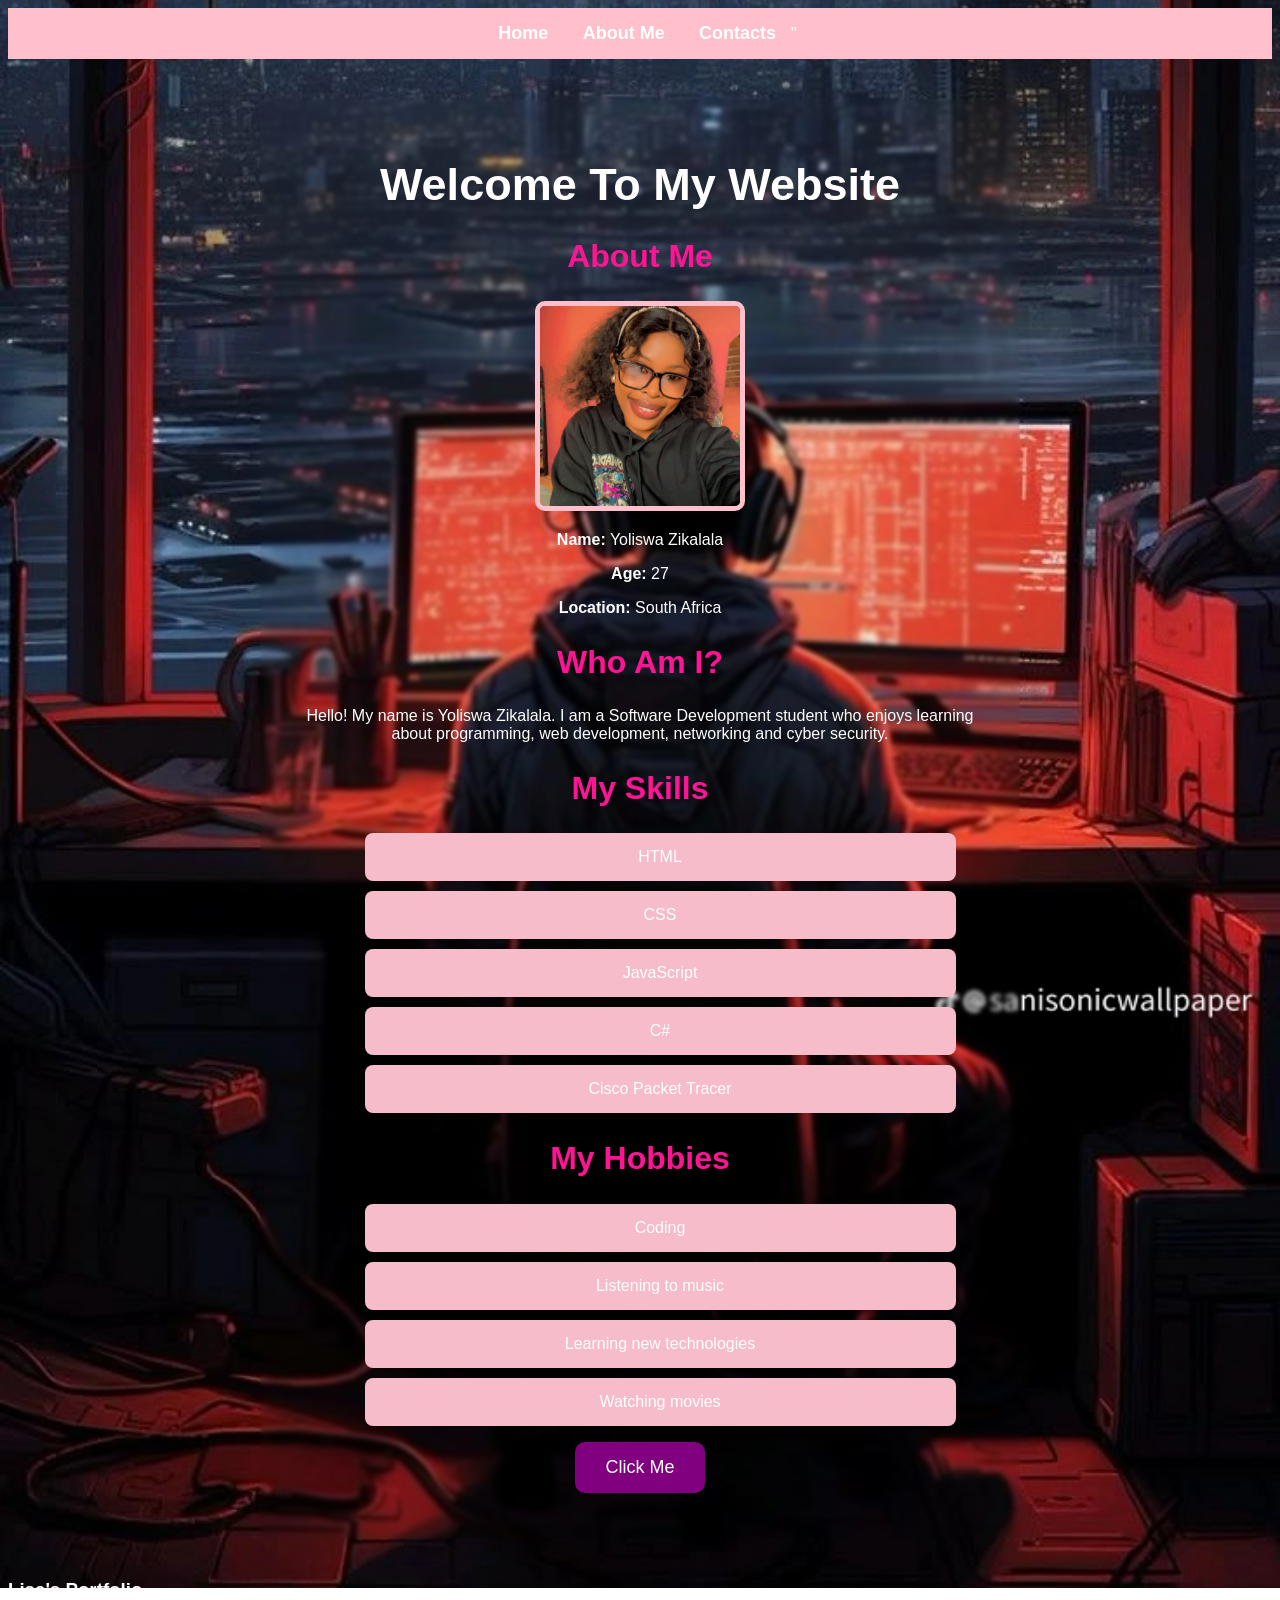
<file: index.html>
<!DOCTYPE html>
<html>
<head>
    <title>About Me - Lisa</title>
    <link rel="stylesheet" href="style.css">
    <meta name="google-site-verification" content="Ad20g4W3gTAja3KN1aA83T0M8sH7lJ-KyqRobdlaiTg" />
</head>

<body>

<nav>

    <a href="homepage.html">Home</a>
<a href="about.html">About Me</a>
<a href="skills.html>Skills</a>
<a href ="Contact.html">Contacts</a>"

</nav>

    <div class="container">

        <h1>Welcome To My Website</h1>
        <h2>About Me</h2>

        <img src="profile photo.jpeg" alt="My Photo" class="profile">

        <p><strong>Name:</strong> Yoliswa Zikalala</p>
        <p><strong>Age:</strong> 27</p>
        <p><strong>Location:</strong> South Africa</p>

        <h2>Who Am I?</h2>

        <p>
            Hello! My name is Yoliswa Zikalala. I am a Software Development student
            who enjoys learning about programming, web development,
            networking and cyber security.
        </p>

        <h2>My Skills</h2>

        <ul>
            <li>HTML</li>
            <li>CSS</li>
            <li>JavaScript</li>
            <li>C#</li>
            <li>Cisco Packet Tracer</li>
        </ul>

        <h2>My Hobbies</h2>

        <ul>
            <li>Coding</li>
            <li>Listening to music</li>
            <li>Learning new technologies</li>
            <li>Watching movies</li>
        </ul>

        <button onclick="showMessage()">
            Click Me
        </button>

        <p id="message"></p>

    </div>

    <script src="script.js"></script>

<footer>
    <h3>Lisa's Portfolio</h3>
    <p>&copy; 2026 Lisa | Software Development Student|Web Development|Cyber Security</p>
 <p>Email:zikalalayoliswa@gmail.com</p>
</footer>

</body>
</html>
</file>
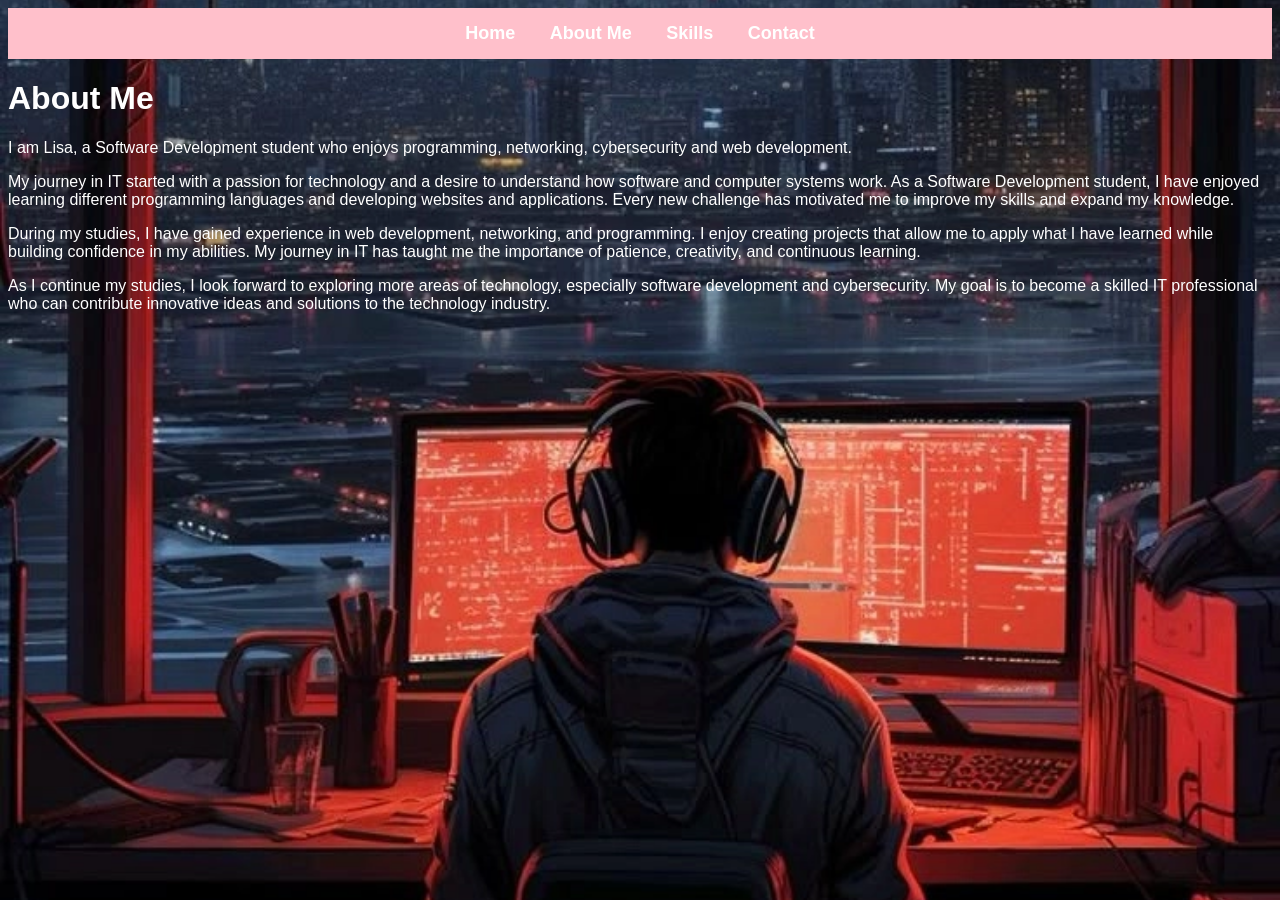
<file: about.html>
<!DOCTYPE html>
<html>
<head>
    <title>About Me</title>
    <link rel="stylesheet" href="style.css">
    
</head>

<body>

<nav>
    <a href="index.html">Home</a>
    <a href="about.html">About Me</a>
    <a href="skills.html">Skills</a>
    <a href="contact.html">Contact</a>
</nav>

<h1>About Me</h1>

<p>
I am Lisa, a Software Development student who enjoys
programming, networking, cybersecurity and web development.
</p>

<p>
    My journey in IT started with a passion for technology and a desire to understand how software and computer systems work. As a Software Development student, I have enjoyed learning different programming languages and developing websites and applications. Every new challenge has motivated me to improve my skills and expand my knowledge.
</p>

<p>
    During my studies, I have gained experience in web development, networking, and programming. I enjoy creating projects that allow me to apply what I have learned while building confidence in my abilities. My journey in IT has taught me the importance of patience, creativity, and continuous learning.
</p>

<p>
    As I continue my studies, I look forward to exploring more areas of technology, especially software development and cybersecurity. My goal is to become a skilled IT professional who can contribute innovative ideas and solutions to the technology industry.
</p>


</body>
</html>
</file>
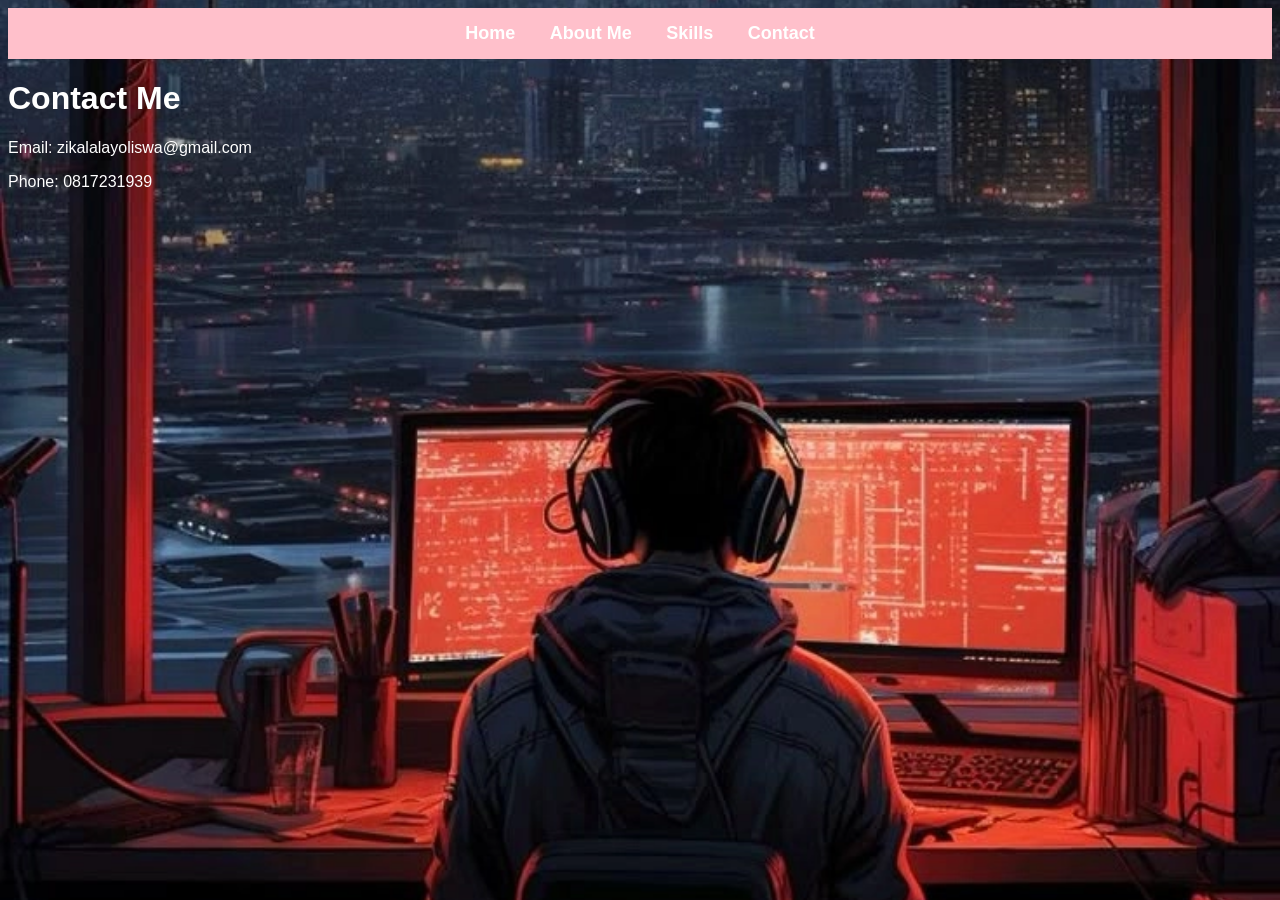
<file: contact.html>
<!DOCTYPE html>
<html>
<head>
    <title>Contact</title>
    <link rel="stylesheet" href="style.css">
</head>

<body>

<nav>
    <a href="homepage.html">Home</a>
    <a href="about.html">About Me</a>
    <a href="skills.html">Skills</a>
    <a href="contact.html">Contact</a>
</nav>

<h1>Contact Me</h1>

<p>Email: zikalalayoliswa@gmail.com</p>
<p>Phone: 0817231939</p>

</body>
</html>
</file>
<file: style.css>
nav{
    background-color: pink;
    padding: 15px;
    text-align: center;
}

nav a{
    color: white;
    text-decoration: none;
    margin: 15px;
    font-size: 18px;
    font-weight: bold;
}

nav a:hover{
    color: purple;
}
body{
    background-image: url("lisa.jpg");
    background-size: cover;
    background-repeat: no-repeat;
    background-position: center;
    background-attachment: fixed; 
    color: white;
    font-family: Arial, sans-serif;
}
.container{
    width:80%;
    max-width:700px;
    margin:40px auto;
    padding:30px;
    text-align:center;
    background: transparent;
    backdrop-filter: blur(2px);


h1{
   text-align:center;
   font-size:45px;
   margin-bottom:20px
}
h2{
    color: deeppink;
    font-size: 32px;
   }

p{
   color: white;
}

.about{
    text-align: center;
    font-size: 18px;
    color: white;
    width: 70%;
    margin: auto;
    line-height: 1.6;
}

.contact{
         color:white;
         font-size: 18px;
}

.profile{
    width:200px;
    height:200px;
    border-radius:10px;
    border:5px solid pink;
    object-fit: cover;
}

li {
    list-style: none;
    background: #f7bcc9;
    color: white;
    padding: 15px;
    margin: 10px auto;
    width: 85%;
    border-radius: 8px;
    text-align: 
}
button{
    background-color: purple;
    color:white;
    border:none;
    padding:15px 30px;
    border-radius:10px;
    font-size:18px;
    cursor:pointer;
}
button:hover{
      opacity:0.8;
}

footer{
    background-color: purple;
    color: white;
    text-align: center;
    padding: 15px;
    position: fixed;
    bottom: 0;
    left: 0;
    width: 100%;
}
</file>
